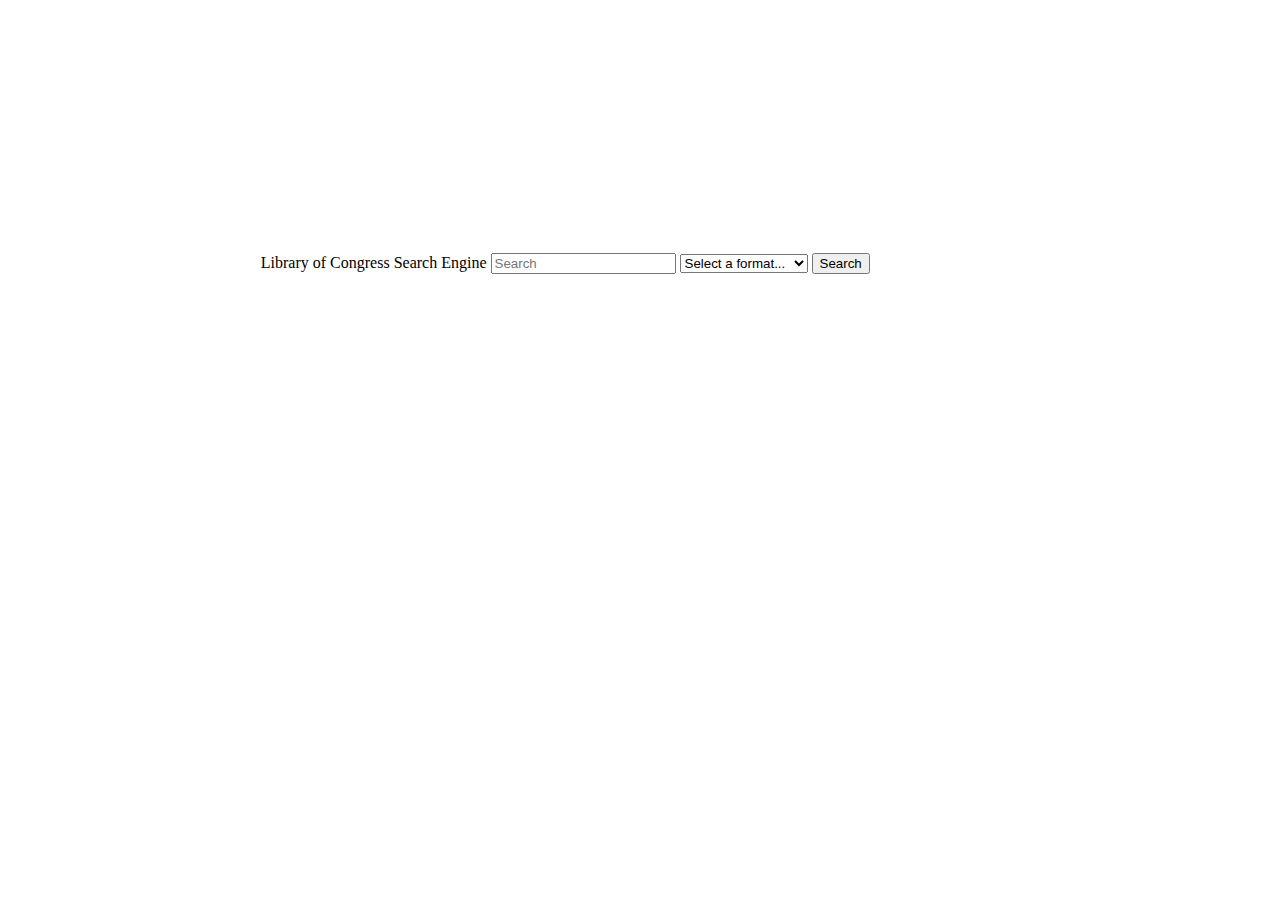
<file: index.html>
<!DOCTYPE html>
<html lang="en">
<head>
    <meta charset="UTF-8">
    <meta http-equiv="X-UA-Compatible" content="IE=edge">
    <meta name="viewport" content="width=device-width, initial-scale=1.0">
    <link rel="stylesheet" href="https://cdn.jsdelivr.net/npm/bootstrap@4.6.1/dist/css/bootstrap.min.css" integrity="sha384-zCbKRCUGaJDkqS1kPbPd7TveP5iyJE0EjAuZQTgFLD2ylzuqKfdKlfG/eSrtxUkn" crossorigin="anonymous">
    <link rel="stylesheet" href="style.css">
    <title>Search-Engine</title>
</head>
<body>
    <div class="card mb-3">
        <div class="card-body">
            <form>
                <div class="form-group">
                  <label for="formGroupExampleInput">Library of Congress Search Engine</label>
                  <input type="text" class="form-control" id="search-input" placeholder="Search">
                  <select class="custom-select">
                    <option selected>Select a format...</option>
                    <option value="1" id="maps">Maps</option>
                    <option value="2" id="audio">Audio Recordings</option>
                    <option value="3" id="photos">Photos</option>
                    <option value="4" id="manuscripts">Manuscripts</option>
                    <option value="5" id="newspapers">Newspapers</option>
                    <option value="6" id="film-and-videos">Film and Videos</option>
                    <option value="7" id="notated-music">Notated Music</option>
                    <option value="8" id="websites">Websites</option>
                  </select>
                  <button type="button" class="btn btn-primary" id="search-button">Search</button>
                </div>
              </form>
        </div>
        
      </div>

    <script src="script.js"></script>
</body>
</html>
</file>
<file: style.css>
body {
    max-height: 100vh;
}
.card {
    width: 50%;
    margin: 20%;
    
}
</file>
